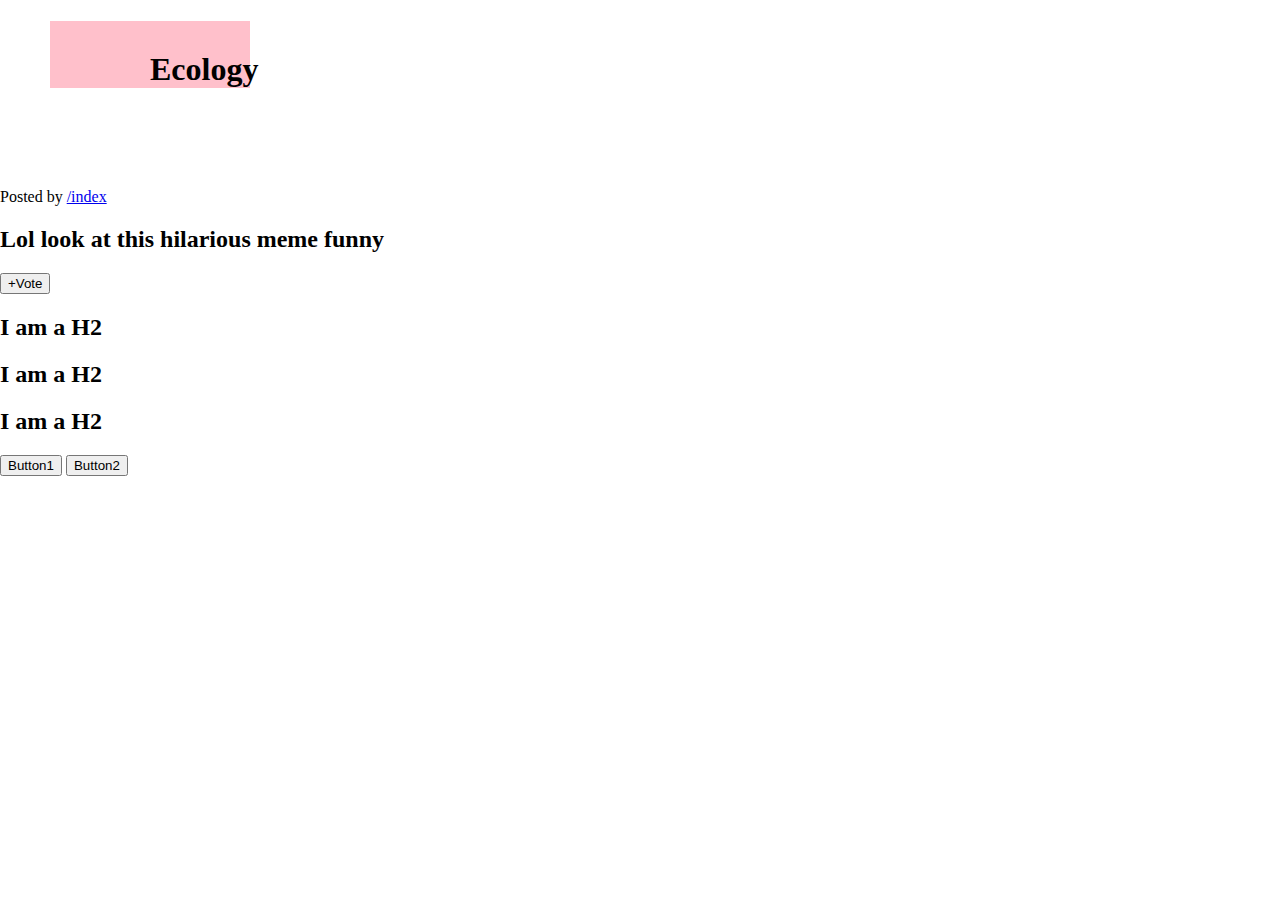
<file: Visual Studio_Study/index.html>
<!DOCTYPE html>
<html lang="en">

<head>
    <meta charset="UTF-8">
    <meta name="viewport" content="width=device-width, initial-scale=1.0">
    <title>Css Intro</title>
    <link rel="stylesheet" href="app.css">
    <!-- <style>
        h2{
            color: blueviolet;
        }
    </style>
</head> -->

<body>

    <h1>Ecology</h1>
    <section>
        <span>Posted by <a href="#213adas">/index</a> </span>
        <h2>Lol look at this hilarious meme <span>funny</span></h2>
        <button>+Vote</button>
    </section>


    <h2>I am a H2</h2>
    <h2>I am a H2</h2>
    <h2>I am a H2</h2>
    <button>Button1</button>
    <button>Button2</button>
</body>

</html>
</file>
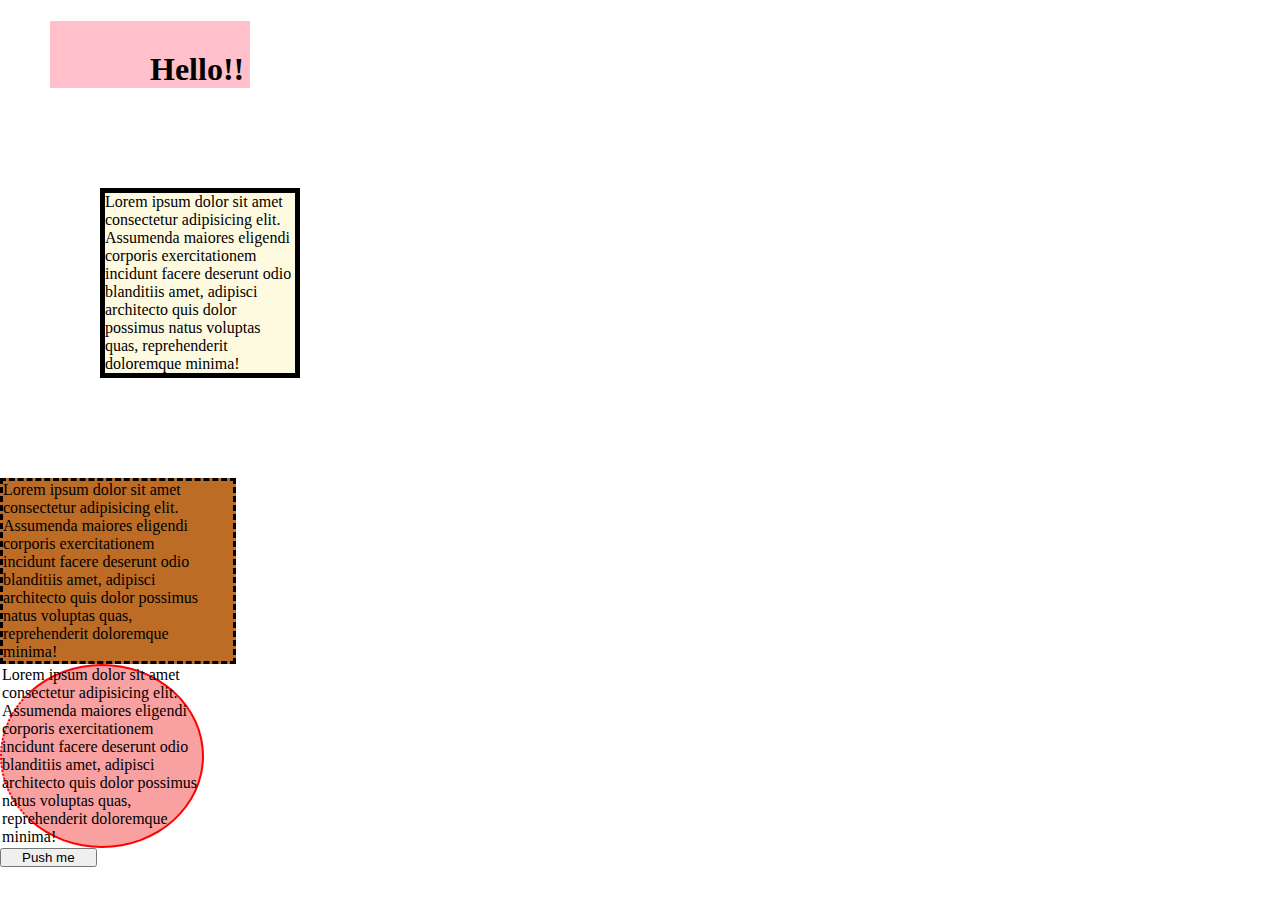
<file: Visual Studio_Study/Box.html>
<!DOCTYPE html>
<html lang="en">

<head>
    <meta charset="UTF-8">
    <meta name="viewport" content="width=device-width, initial-scale=1.0">
    <title>Box Model Demo</title>
    <link rel="stylesheet" href="app.css">
</head>

<body>
    <h1>Hello!!</h1>
    <div id="first">Lorem ipsum dolor sit amet consectetur adipisicing elit. Assumenda maiores eligendi corporis
        exercitationem
        incidunt facere deserunt odio blanditiis amet, adipisci architecto quis dolor possimus natus voluptas quas,
        reprehenderit doloremque minima!
    </div>
    <div id="se">Lorem ipsum dolor sit amet consectetur adipisicing elit. Assumenda maiores eligendi corporis
        exercitationem
        incidunt facere deserunt odio blanditiis amet, adipisci architecto quis dolor possimus natus voluptas quas,
        reprehenderit doloremque minima!
    </div>
    <div id="th">Lorem ipsum dolor sit amet consectetur adipisicing elit. Assumenda maiores eligendi corporis
        exercitationem
        incidunt facere deserunt odio blanditiis amet, adipisci architecto quis dolor possimus natus voluptas quas,
        reprehenderit doloremque minima!
    </div>
    <button class="me">Push me</button>
</body>

</html>
</file>
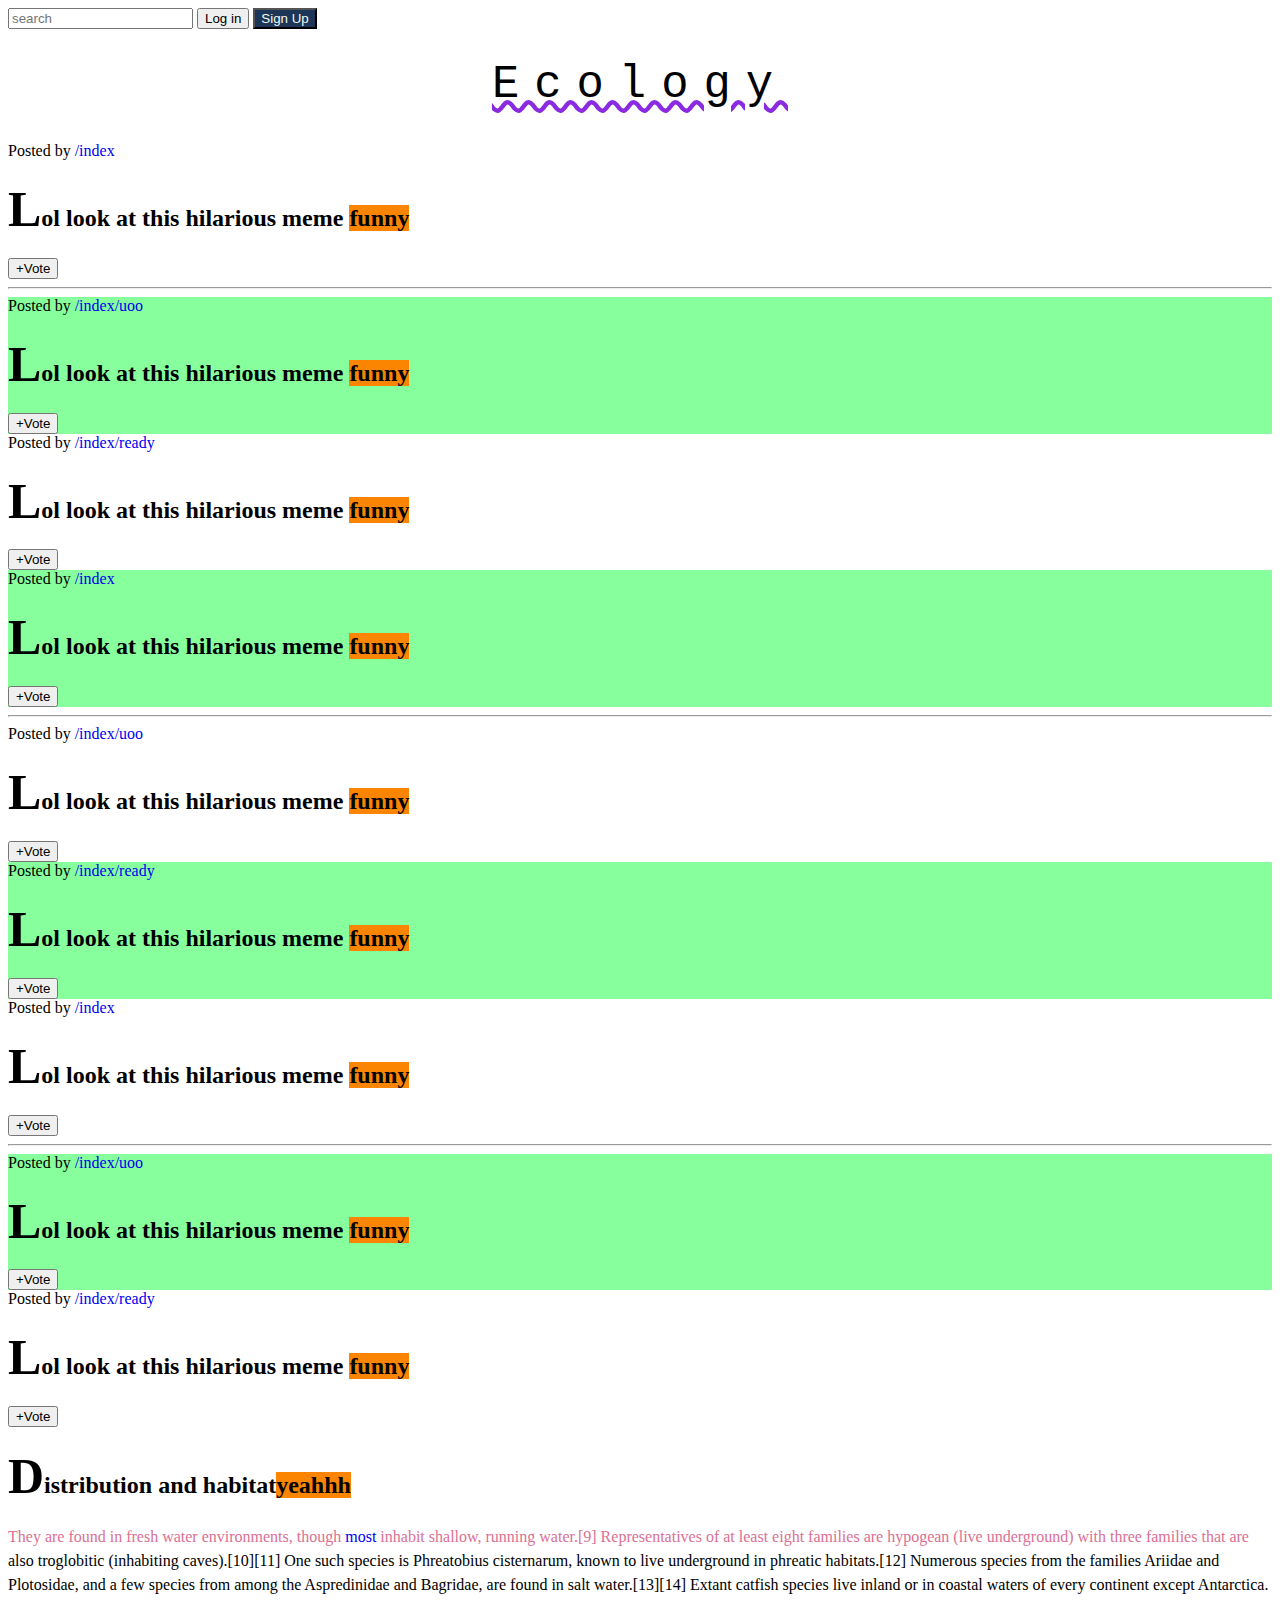
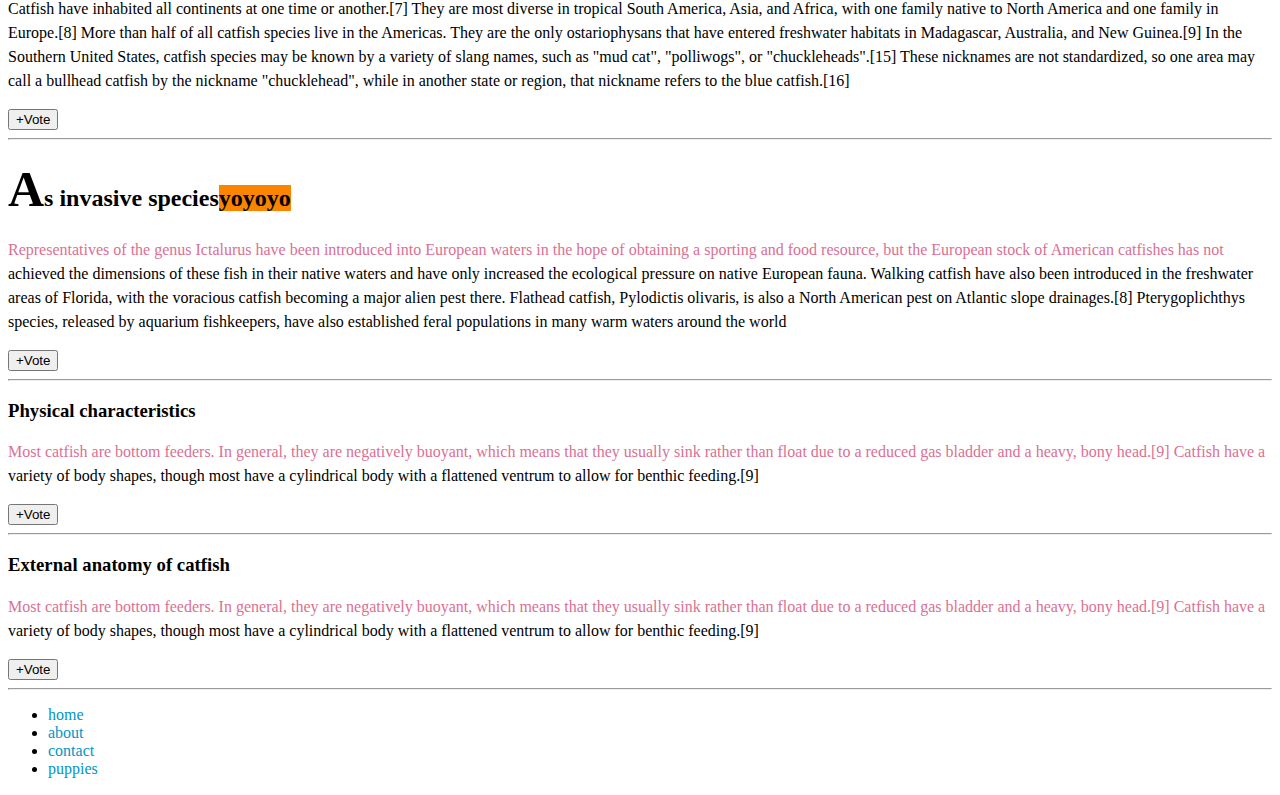
<file: Visual Studio_Study/catfish.html>
<!DOCTYPE html>
<html lang="en">

<head>
    <meta charset="UTF-8">
    <meta name="viewport" content="width=device-width, initial-scale=1.0">
    <title>Catfish</title>
    <link rel="stylesheet" href="catfishstyle.css">
</head>

<body>
    <nav>
        <label for=""></label>
        <input type="text" placeholder="search" id="search">
        <button>Log in</button>
        <button id="signup">Sign Up</button>
    </nav>
    <h1>Ecology</h1>
    <section class="post">
        <span>Posted by <a href="#213adas">/index</a> </span>
        <h2>Lol look at this hilarious meme <span class="tag">funny</span></h2>
        <button>+Vote</button>
    </section>
    <hr>
    <section class="post">
        <span>Posted by <a href="#213adas">/index/uoo</a> </span>
        <h2>Lol look at this hilarious meme <span class="tag">funny</span></h2>
        <button>+Vote</button>
    </section>

    <section class="post">
        <span>Posted by <a href="#213adas">/index/ready</a> </span>
        <h2>Lol look at this hilarious meme <span class="tag">funny</span></h2>
        <button>+Vote</button>
    </section>
    <section class="post">
        <span>Posted by <a href="#213adas">/index</a> </span>
        <h2>Lol look at this hilarious meme <span class="tag">funny</span></h2>
        <button>+Vote</button>
    </section>
    <hr>
    <section class="post">
        <span>Posted by <a href="#213adas">/index/uoo</a> </span>
        <h2>Lol look at this hilarious meme <span class="tag">funny</span></h2>
        <button>+Vote</button>
    </section>

    <section class="post">
        <span>Posted by <a href="#213adas">/index/ready</a> </span>
        <h2>Lol look at this hilarious meme <span class="tag">funny</span></h2>
        <button>+Vote</button>
    </section>
    <section class="post">
        <span>Posted by <a href="#213adas">/index</a> </span>
        <h2>Lol look at this hilarious meme <span class="tag">funny</span></h2>
        <button>+Vote</button>
    </section>
    <hr>
    <section class="post">
        <span>Posted by <a href="#213adas">/index/uoo</a> </span>
        <h2>Lol look at this hilarious meme <span class="tag">funny</span></h2>
        <button>+Vote</button>
    </section>

    <section class="post">
        <span>Posted by <a href="#213adas">/index/ready</a> </span>
        <h2>Lol look at this hilarious meme <span class="tag">funny</span></h2>
        <button>+Vote</button>
    </section>

    <h2>Distribution and habitat<span class="tag">yeahhh</span></h2>
    <p>
        They are found in fresh water environments, though <a href="somewhere">most</a> inhabit shallow, running
        water.[9] Representatives of at least eight families are hypogean (live underground) with three families that
        are also troglobitic (inhabiting caves).[10][11] One such species is Phreatobius cisternarum, known to live
        underground in phreatic habitats.[12] Numerous species from the families Ariidae and Plotosidae, and a few
        species from among the Aspredinidae and Bagridae, are found in salt water.[13][14]
        Extant catfish species live inland or in coastal waters of every continent except Antarctica. Catfish have
        inhabited all continents at one time or another.[7] They are most diverse in tropical South America, Asia, and
        Africa, with one family native to North America and one family in Europe.[8] More than half of all catfish
        species live in the Americas. They are the only ostariophysans that have entered freshwater habitats in
        Madagascar, Australia, and New Guinea.[9]
        In the Southern United States, catfish species may be known by a variety of slang names, such as "mud cat",
        "polliwogs", or "chuckleheads".[15] These nicknames are not standardized, so one area may call a bullhead
        catfish by the nickname "chucklehead", while in another state or region, that nickname refers to the blue
        catfish.[16]
    </p>
    <button>+Vote</button>
    <hr>
    <h2>As invasive species<span class="tag">yoyoyo</span></h2>
    <p>
        Representatives of the genus Ictalurus have been introduced into European waters in
        the hope of obtaining a sporting and food resource, but the European stock of American catfishes has not
        achieved the dimensions of these fish in their native waters and have only increased the ecological pressure on
        native European fauna. Walking catfish have also been introduced in the freshwater areas of Florida, with the
        voracious catfish becoming a major alien pest there. Flathead catfish, Pylodictis olivaris, is also a North
        American pest on Atlantic slope drainages.[8] Pterygoplichthys species, released by aquarium fishkeepers, have
        also established feral populations in many warm waters around the world
    </p>
    <button>+Vote</button>
    <hr>
    <h3>Physical characteristics</h3>
    <p>
        Most catfish are bottom feeders. In general, they are negatively buoyant, which means that they usually sink
        rather than float due to a reduced gas bladder and a heavy, bony head.[9] Catfish have a variety of body shapes,
        though most have a cylindrical body with a flattened ventrum to allow for benthic feeding.[9]
    </p>
    <button>+Vote</button>
    <hr>
    <h3>External anatomy of catfish</h3>
    <p>
        Most catfish are bottom feeders. In general, they are negatively buoyant, which means that they usually sink
        rather than float due to a reduced gas bladder and a heavy, bony head.[9] Catfish have a variety of body shapes,
        though most have a cylindrical body with a flattened ventrum to allow for benthic feeding.[9]
    </p>
    <button>+Vote</button>
    <hr>
    <footer>
        <nav>
            <ul>
                <li><a href="#home">home</a></li>
                <li><a href="#about">about</a></li>
                <li><a href="#contact">contact</a></li>
                <li><a href="#puppies">puppies</a></li>
            </ul>
        </nav>
    </footer>
</body>

</html>
</file>
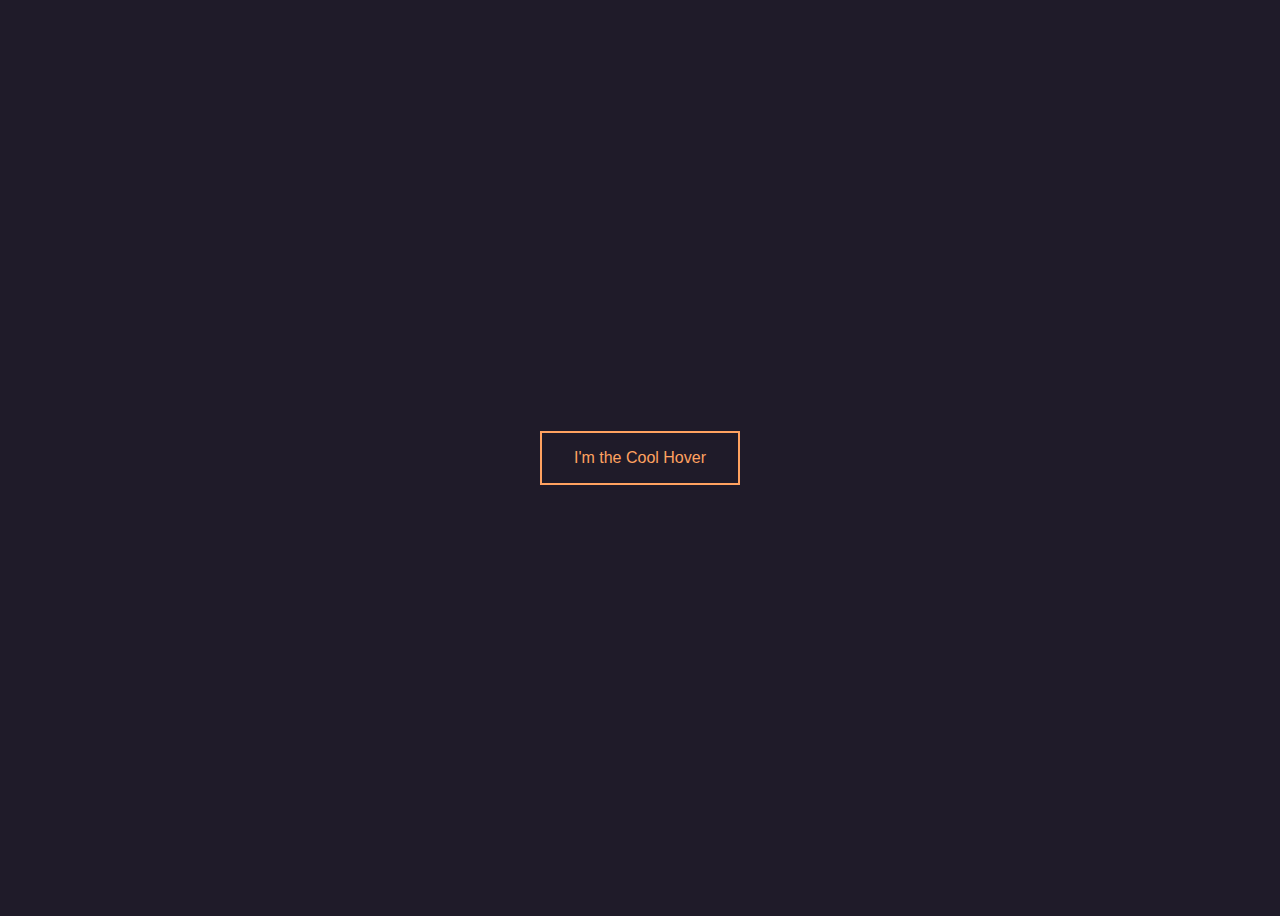
<file: Visual Studio_Study/cool_hover.html>
<!DOCTYPE html>
<html lang="en">

<head>
    <meta charset="UTF-8">
    <meta name="viewport" content="width=device-width, initial-scale=1.0">
    <title>Hover</title>
    <link rel="stylesheet" href="button.css">
</head>

<body>
    <button>I'm the Cool Hover</button>
</body>

</html>
</file>
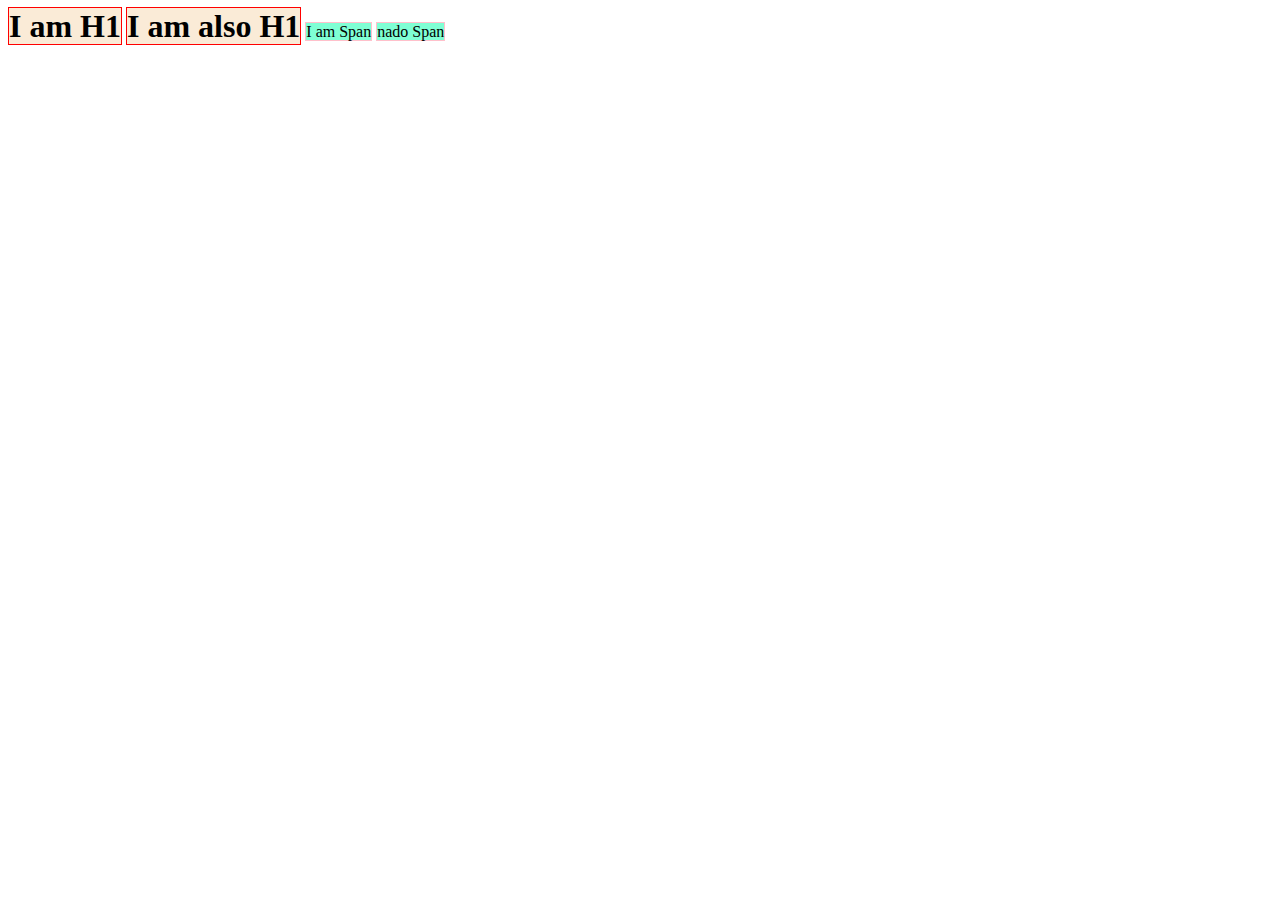
<file: Visual Studio_Study/display.html>
<!DOCTYPE html>
<html lang="en">

<head>
    <meta charset="UTF-8">
    <meta name="viewport" content="width=device-width, initial-scale=1.0">
    <title>Display Property</title>
    <link rel="stylesheet" href="app1.css">
</head>

<body>
    <h1>I am H1</h1>
    <h1>I am also H1</h1>

    <span>I am Span</span>
    <span>nado Span</span>
</body>

</html>
</file>
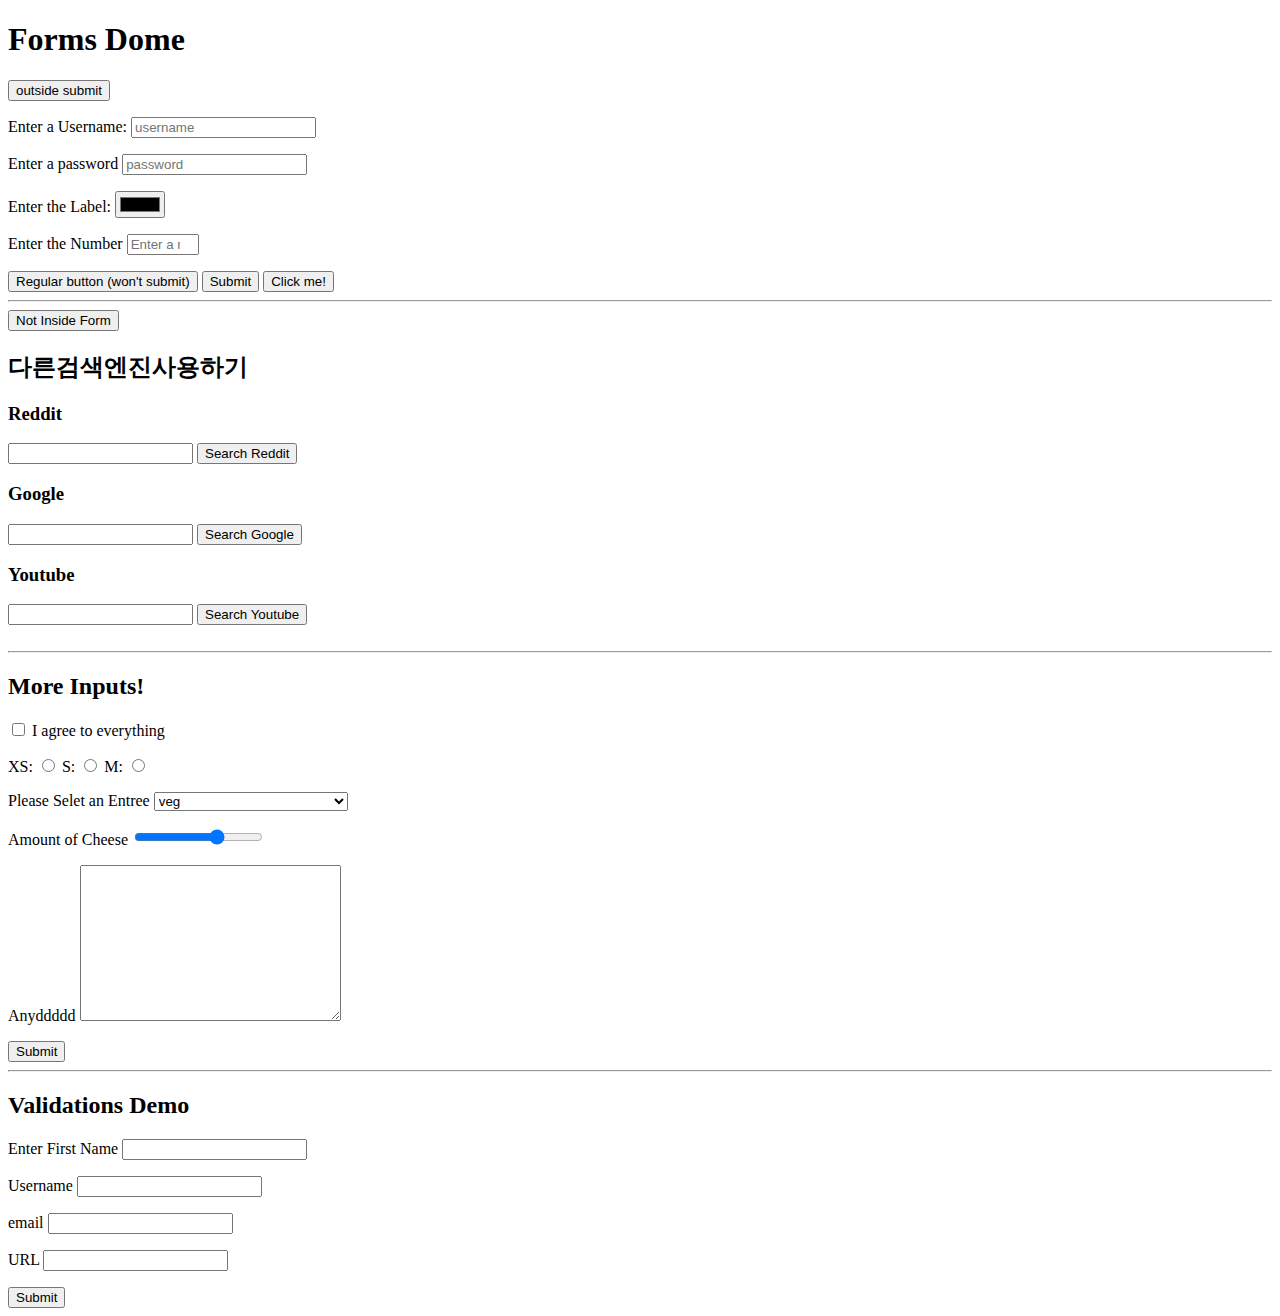
<file: Visual Studio_Study/form.html>
<!DOCTYPE html>
<html lang="en">
  <head>
    <meta charset="UTF-8" />
    <meta name="viewport" content="width=device-width, initial-scale=1.0" />
  </head>
  <title>Form Demo</title>
  <body>
    <h1>Forms Dome</h1>
    <button type="submit">outside submit</button>
    <form action="/tacos">
      <p>
        <label for="usrname">Enter a Username:</label>
        <input id="username" placeholder="username" name="username" />
      </p>
      <p>
        <label for="password">
          Enter a password
          <!-- ddd -->
          <input id="password" placeholder="password" />
        </label>
      </p>
      <p>
        <label type="color">Enter the Label:</label>
        <input type="color" placeholder="color" name="color" />
      </p>
      <p>
        <!-- Alternative way to label an input (less common) -->
        <label for="number"> Enter the Number </label>
        <input
          type="number"
          placeholder="Enter a number"
          name="num"
          min="1"
          max="1000"
        />
      </p>
      <!-- this button doesn't submit the form b/c of the "type attribute" -->
      <button type="button">Regular button (won't submit)</button>
      <!-- This button submits the form! -->
      <button>Submit</button>
      <!-- does this one: -->
      <input type="submit" value="Click me!" />
    </form>
    <hr />
    <!-- Outside of a form, no default behavior -->
    <button>Not Inside Form</button>
    <h2>다른검색엔진사용하기</h2>
    <h3>Reddit</h3>
    <form action="https://www.reddit.com/search">
      <input type="text" name="q" />
      <button>Search Reddit</button>
    </form>
    <h3>Google</h3>
    <form action="https://www.google.com/search">
      <input type="text" name="q" />
      <button>Search Google</button>
    </form>
    <h3>Youtube</h3>
    <form action="https://www.youtube.com/results">
      <input type="text" name="search_query" />
      <button>Search Youtube</button>
    </form>
    <br />

    <hr />
    <h2>More Inputs!</h2>
    <form action="/birds">
      <input type="checkbox" name="agree_tos" id="agree" />
      <label for="agree">I agree to everything</label>
      <p>
        <label for="xs">XS:</label>
        <input type="radio" name="size" id="xs" value="xs" />
        <label for="s">S:</label>
        <input type="radio" name="size" id="s" value="s" />
        <label for="m">M:</label>
        <input type="radio" name="size" id="m" value="m" />
      </p>
      <p>
        <label for="meal">Please Selet an Entree</label>
        <select name="meal" id="meal">
          <option value="">--Please choose an opthion--</option>
          <option value="fish">fish</option>
          <option value="veg" selected>veg</option>
          <option value="steak">steak</option>
        </select>
      </p>
      <p>
        <label for="cheese">Amount of Cheese</label>
        <input
          type="range"
          id="cheese"
          min="1"
          max="10"
          value="7"
          name="cheese_level"
        />
      </p>

      <p>
        <label for="range" id="cheese" min="" max="" va></label>
      </p>
      <p>
        <label for="">Anyddddd</label>
        <textarea
          name="results"
          aria-rowspan="10"
          aria-colspan="40"
          id=""
          cols="30"
          rows="10"
        ></textarea>
      </p>
      <button>Submit</button>
    </form>
    <hr />
    <h2>Validations Demo</h2>
    <form action="/test">
      <label for="first">Enter First Name</label>
      <input type="text" name="first" id="first" required />
      <p>
        <label for="username">Username</label>
        <input
          type="text"
          name="username"
          id="username"
          minlength="5"
          maxlength="20"
        />
      </p>
      <p>
        <label for="email">email</label>
        <input type="email" required />
      </p>
      <p>
        <label for="url">URL</label>
        <input type="url" />
      </p>
      <button>Submit</button>
    </form>
  </body>
</html>
</file>
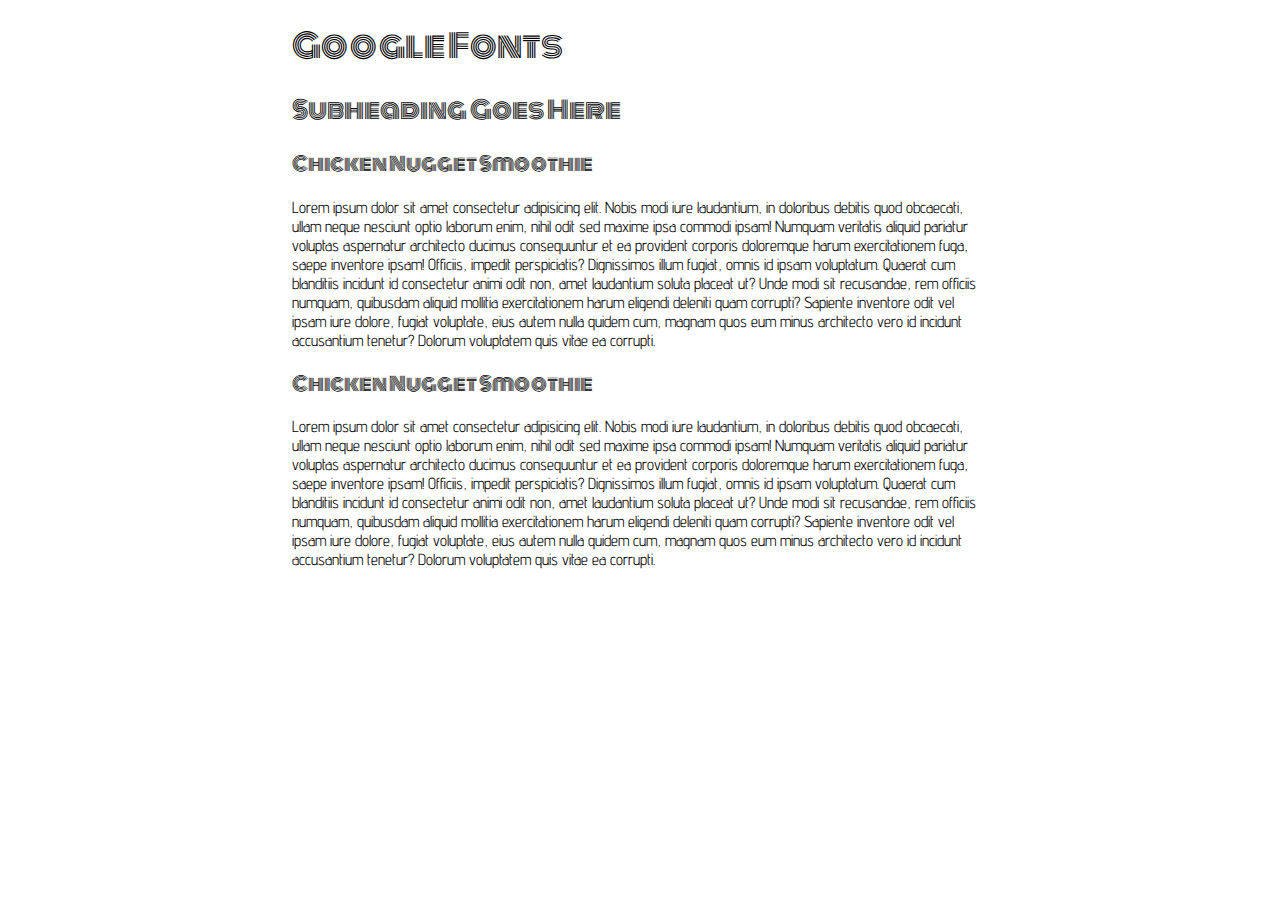
<file: Visual Studio_Study/GoogleFonts.html>
<!DOCTYPE html>
<html lang="en">

<head>
    <meta charset="UTF-8">
    <meta name="viewport" content="width=device-width, initial-scale=1.0">
    <title>Document</title>
    <link rel="preconnect" href="https://fonts.googleapis.com">
    <link rel="preconnect" href="https://fonts.gstatic.com" crossorigin>
    <link rel="preconnect" href="https://fonts.googleapis.com">
    <link rel="preconnect" href="https://fonts.gstatic.com" crossorigin>
    <link
        href="https://fonts.googleapis.com/css2?family=Advent+Pro:ital,wdth,wght@0,100..200,100..900;1,100..200,100..900&family=Monoton&family=Montserrat:ital,wght@0,100..900;1,100..900&family=Poppins:ital,wght@0,100;0,200;0,300;0,400;0,500;0,600;0,700;0,800;0,900;1,100;1,200;1,300;1,400;1,500;1,600;1,700;1,800;1,900&display=swap"
        rel="stylesheet">
    <link rel="stylesheet" href="google.css">

</head>

<body>
    <main>
        <h1>Google Fonts</h1>
        <h2>Subheading Goes Here</h2>

        <h3>Chicken Nugget Smoothie</h3>
        <p>Lorem ipsum dolor sit amet consectetur adipisicing elit. Nobis modi iure laudantium, in doloribus debitis
            quod
            obcaecati, ullam neque nesciunt optio laborum enim, nihil odit sed maxime ipsa commodi ipsam!
            Numquam veritatis aliquid pariatur voluptas aspernatur architecto ducimus consequuntur et ea provident
            corporis
            doloremque harum exercitationem fuga, saepe inventore ipsam! Officiis, impedit perspiciatis? Dignissimos
            illum
            fugiat, omnis id ipsam voluptatum.
            Quaerat cum blanditiis incidunt id consectetur animi odit non, amet laudantium soluta placeat ut? Unde modi
            sit
            recusandae, rem officiis numquam, quibusdam aliquid mollitia exercitationem harum eligendi deleniti quam
            corrupti?
            Sapiente inventore odit vel ipsam iure dolore, fugiat voluptate, eius autem nulla quidem cum, magnam quos
            eum
            minus architecto vero id incidunt accusantium tenetur? Dolorum voluptatem quis vitae ea corrupti.
        </p>
        <h3>Chicken Nugget Smoothie</h3>
        <p>Lorem ipsum dolor sit amet consectetur adipisicing elit. Nobis modi iure laudantium, in doloribus debitis
            quod
            obcaecati, ullam neque nesciunt optio laborum enim, nihil odit sed maxime ipsa commodi ipsam!
            Numquam veritatis aliquid pariatur voluptas aspernatur architecto ducimus consequuntur et ea provident
            corporis
            doloremque harum exercitationem fuga, saepe inventore ipsam! Officiis, impedit perspiciatis? Dignissimos
            illum
            fugiat, omnis id ipsam voluptatum.
            Quaerat cum blanditiis incidunt id consectetur animi odit non, amet laudantium soluta placeat ut? Unde modi
            sit
            recusandae, rem officiis numquam, quibusdam aliquid mollitia exercitationem harum eligendi deleniti quam
            corrupti?
            Sapiente inventore odit vel ipsam iure dolore, fugiat voluptate, eius autem nulla quidem cum, magnam quos
            eum
            minus architecto vero id incidunt accusantium tenetur? Dolorum voluptatem quis vitae ea corrupti.
        </p>
    </main>
</body>

</html>
</file>
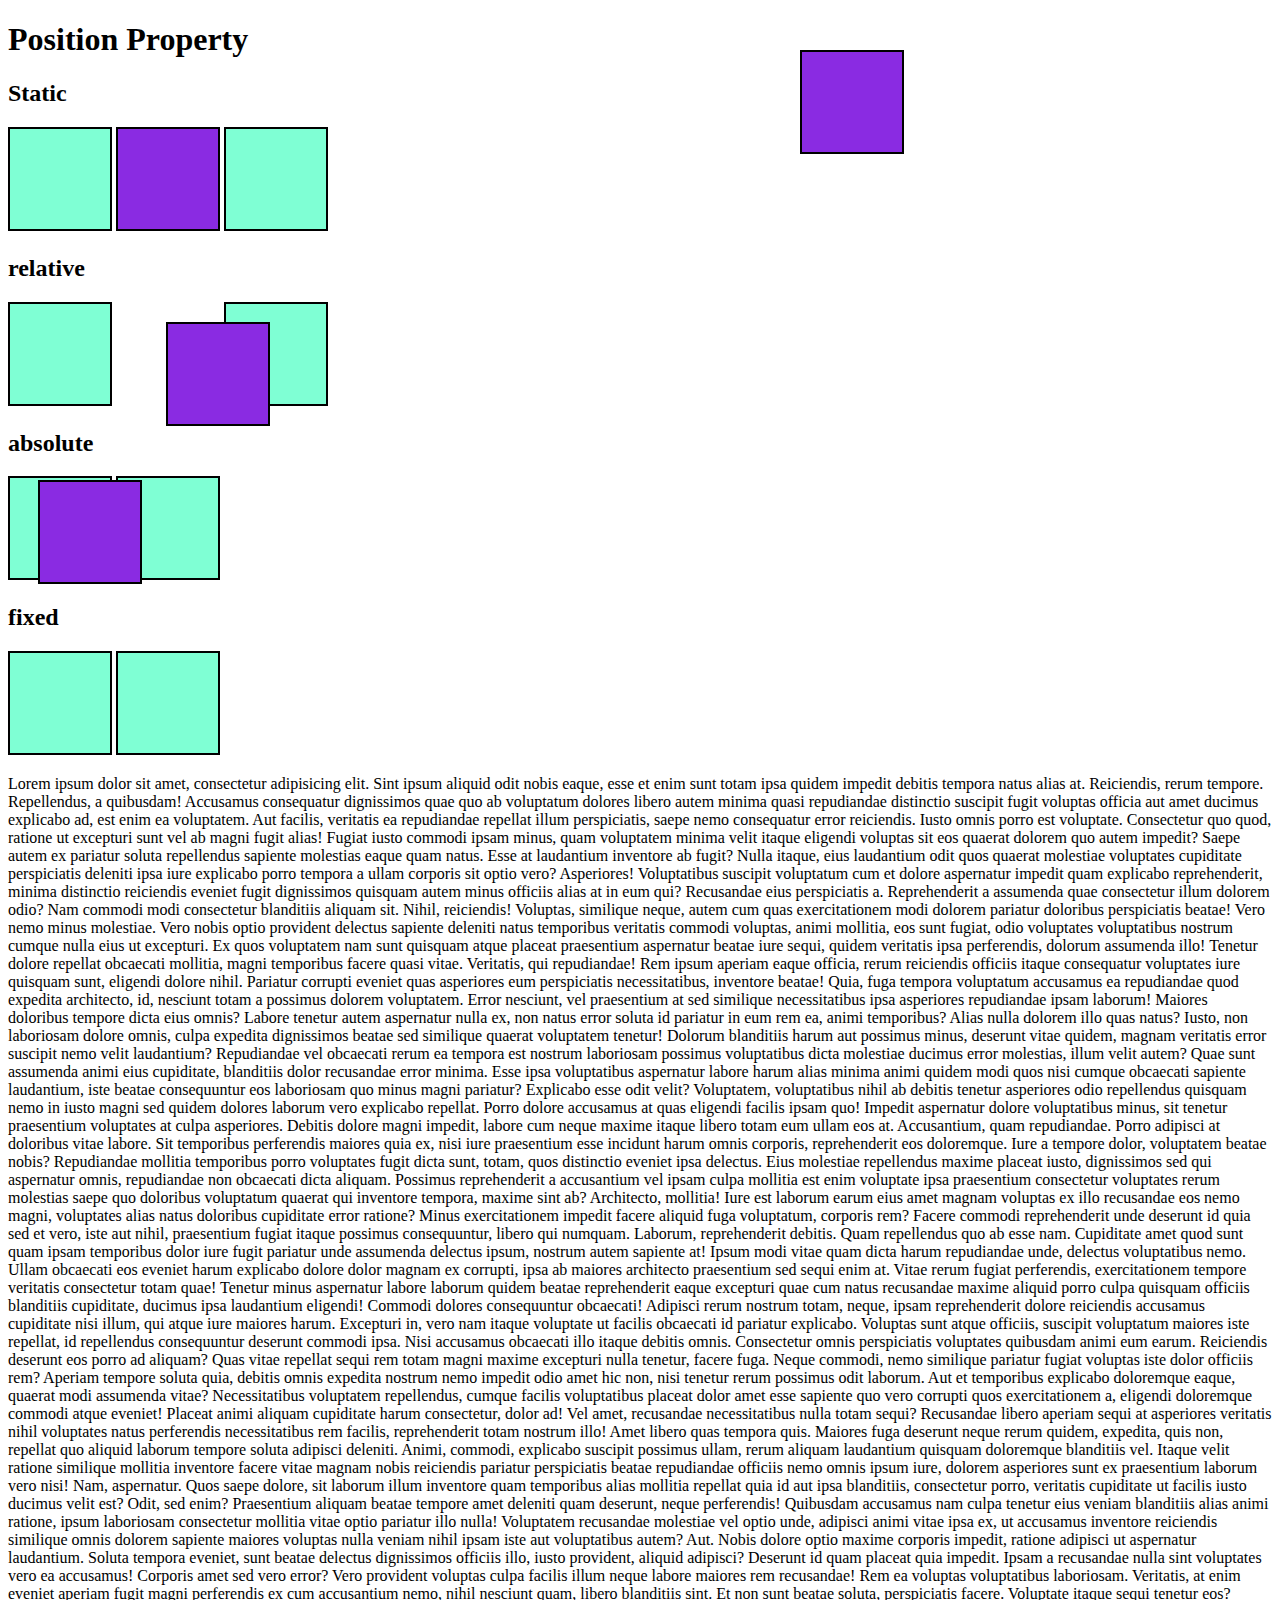
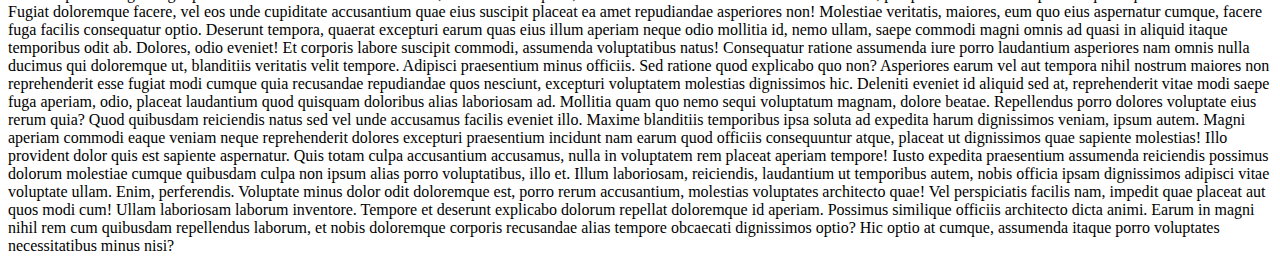
<file: Visual Studio_Study/Position.html>
<!DOCTYPE html>
<html lang="en">

<head>
    <meta charset="UTF-8">
    <meta name="viewport" content="width=device-width, initial-scale=1.0">
    <title>Position Property</title>
    <link rel="stylesheet" href="po.css">
</head>

<body>
    <h1>Position Property</h1>
    <section id="static">
        <h2>Static</h2>
        <div></div>
        <div id="middle"></div>
        <div></div>
    </section>
    <section id="relative">
        <h2>relative</h2>
        <div></div>
        <div id="middle"></div>
        <div></div>
    </section>
    <section id="absolute">
        <h2>absolute</h2>
        <div></div>
        <div id="middle"></div>
        <div></div>
    </section>
    <section id="fixed">
        <h2>fixed</h2>
        <div></div>
        <div id="middle"></div>
        <div></div>
    </section>
    <p>Lorem ipsum dolor sit amet, consectetur adipisicing elit. Sint ipsum aliquid odit nobis eaque, esse et enim sunt
        totam ipsa quidem impedit debitis tempora natus alias at. Reiciendis, rerum tempore.
        Repellendus, a quibusdam! Accusamus consequatur dignissimos quae quo ab voluptatum dolores libero autem minima
        quasi repudiandae distinctio suscipit fugit voluptas officia aut amet ducimus explicabo ad, est enim ea
        voluptatem.
        Aut facilis, veritatis ea repudiandae repellat illum perspiciatis, saepe nemo consequatur error reiciendis.
        Iusto omnis porro est voluptate. Consectetur quo quod, ratione ut excepturi sunt vel ab magni fugit alias!
        Fugiat iusto commodi ipsam minus, quam voluptatem minima velit itaque eligendi voluptas sit eos quaerat dolorem
        quo autem impedit? Saepe autem ex pariatur soluta repellendus sapiente molestias eaque quam natus.
        Esse at laudantium inventore ab fugit? Nulla itaque, eius laudantium odit quos quaerat molestiae voluptates
        cupiditate perspiciatis deleniti ipsa iure explicabo porro tempora a ullam corporis sit optio vero? Asperiores!
        Voluptatibus suscipit voluptatum cum et dolore aspernatur impedit quam explicabo reprehenderit, minima
        distinctio reiciendis eveniet fugit dignissimos quisquam autem minus officiis alias at in eum qui? Recusandae
        eius perspiciatis a.
        Reprehenderit a assumenda quae consectetur illum dolorem odio? Nam commodi modi consectetur blanditiis aliquam
        sit. Nihil, reiciendis! Voluptas, similique neque, autem cum quas exercitationem modi dolorem pariatur doloribus
        perspiciatis beatae!
        Vero nemo minus molestiae. Vero nobis optio provident delectus sapiente deleniti natus temporibus veritatis
        commodi voluptas, animi mollitia, eos sunt fugiat, odio voluptates voluptatibus nostrum cumque nulla eius ut
        excepturi.
        Ex quos voluptatem nam sunt quisquam atque placeat praesentium aspernatur beatae iure sequi, quidem veritatis
        ipsa perferendis, dolorum assumenda illo! Tenetur dolore repellat obcaecati mollitia, magni temporibus facere
        quasi vitae.
        Veritatis, qui repudiandae! Rem ipsum aperiam eaque officia, rerum reiciendis officiis itaque consequatur
        voluptates iure quisquam sunt, eligendi dolore nihil. Pariatur corrupti eveniet quas asperiores eum perspiciatis
        necessitatibus, inventore beatae!
        Quia, fuga tempora voluptatum accusamus ea repudiandae quod expedita architecto, id, nesciunt totam a possimus
        dolorem voluptatem. Error nesciunt, vel praesentium at sed similique necessitatibus ipsa asperiores repudiandae
        ipsam laborum!
        Maiores doloribus tempore dicta eius omnis? Labore tenetur autem aspernatur nulla ex, non natus error soluta id
        pariatur in eum rem ea, animi temporibus? Alias nulla dolorem illo quas natus?
        Iusto, non laboriosam dolore omnis, culpa expedita dignissimos beatae sed similique quaerat voluptatem tenetur!
        Dolorum blanditiis harum aut possimus minus, deserunt vitae quidem, magnam veritatis error suscipit nemo velit
        laudantium?
        Repudiandae vel obcaecati rerum ea tempora est nostrum laboriosam possimus voluptatibus dicta molestiae ducimus
        error molestias, illum velit autem? Quae sunt assumenda animi eius cupiditate, blanditiis dolor recusandae error
        minima.
        Esse ipsa voluptatibus aspernatur labore harum alias minima animi quidem modi quos nisi cumque obcaecati
        sapiente laudantium, iste beatae consequuntur eos laboriosam quo minus magni pariatur? Explicabo esse odit
        velit?
        Voluptatem, voluptatibus nihil ab debitis tenetur asperiores odio repellendus quisquam nemo in iusto magni sed
        quidem dolores laborum vero explicabo repellat. Porro dolore accusamus at quas eligendi facilis ipsam quo!
        Impedit aspernatur dolore voluptatibus minus, sit tenetur praesentium voluptates at culpa asperiores. Debitis
        dolore magni impedit, labore cum neque maxime itaque libero totam eum ullam eos at. Accusantium, quam
        repudiandae.
        Porro adipisci at doloribus vitae labore. Sit temporibus perferendis maiores quia ex, nisi iure praesentium esse
        incidunt harum omnis corporis, reprehenderit eos doloremque. Iure a tempore dolor, voluptatem beatae nobis?
        Repudiandae mollitia temporibus porro voluptates fugit dicta sunt, totam, quos distinctio eveniet ipsa delectus.
        Eius molestiae repellendus maxime placeat iusto, dignissimos sed qui aspernatur omnis, repudiandae non obcaecati
        dicta aliquam.
        Possimus reprehenderit a accusantium vel ipsam culpa mollitia est enim voluptate ipsa praesentium consectetur
        voluptates rerum molestias saepe quo doloribus voluptatum quaerat qui inventore tempora, maxime sint ab?
        Architecto, mollitia!
        Iure est laborum earum eius amet magnam voluptas ex illo recusandae eos nemo magni, voluptates alias natus
        doloribus cupiditate error ratione? Minus exercitationem impedit facere aliquid fuga voluptatum, corporis rem?
        Facere commodi reprehenderit unde deserunt id quia sed et vero, iste aut nihil, praesentium fugiat itaque
        possimus consequuntur, libero qui numquam. Laborum, reprehenderit debitis. Quam repellendus quo ab esse nam.
        Cupiditate amet quod sunt quam ipsam temporibus dolor iure fugit pariatur unde assumenda delectus ipsum, nostrum
        autem sapiente at! Ipsum modi vitae quam dicta harum repudiandae unde, delectus voluptatibus nemo.
        Ullam obcaecati eos eveniet harum explicabo dolore dolor magnam ex corrupti, ipsa ab maiores architecto
        praesentium sed sequi enim at. Vitae rerum fugiat perferendis, exercitationem tempore veritatis consectetur
        totam quae!
        Tenetur minus aspernatur labore laborum quidem beatae reprehenderit eaque excepturi quae cum natus recusandae
        maxime aliquid porro culpa quisquam officiis blanditiis cupiditate, ducimus ipsa laudantium eligendi! Commodi
        dolores consequuntur obcaecati!
        Adipisci rerum nostrum totam, neque, ipsam reprehenderit dolore reiciendis accusamus cupiditate nisi illum, qui
        atque iure maiores harum. Excepturi in, vero nam itaque voluptate ut facilis obcaecati id pariatur explicabo.
        Voluptas sunt atque officiis, suscipit voluptatum maiores iste repellat, id repellendus consequuntur deserunt
        commodi ipsa. Nisi accusamus obcaecati illo itaque debitis omnis. Consectetur omnis perspiciatis voluptates
        quibusdam animi eum earum.
        Reiciendis deserunt eos porro ad aliquam? Quas vitae repellat sequi rem totam magni maxime excepturi nulla
        tenetur, facere fuga. Neque commodi, nemo similique pariatur fugiat voluptas iste dolor officiis rem?
        Aperiam tempore soluta quia, debitis omnis expedita nostrum nemo impedit odio amet hic non, nisi tenetur rerum
        possimus odit laborum. Aut et temporibus explicabo doloremque eaque, quaerat modi assumenda vitae?
        Necessitatibus voluptatem repellendus, cumque facilis voluptatibus placeat dolor amet esse sapiente quo vero
        corrupti quos exercitationem a, eligendi doloremque commodi atque eveniet! Placeat animi aliquam cupiditate
        harum consectetur, dolor ad!
        Vel amet, recusandae necessitatibus nulla totam sequi? Recusandae libero aperiam sequi at asperiores veritatis
        nihil voluptates natus perferendis necessitatibus rem facilis, reprehenderit totam nostrum illo! Amet libero
        quas tempora quis.
        Maiores fuga deserunt neque rerum quidem, expedita, quis non, repellat quo aliquid laborum tempore soluta
        adipisci deleniti. Animi, commodi, explicabo suscipit possimus ullam, rerum aliquam laudantium quisquam
        doloremque blanditiis vel.
        Itaque velit ratione similique mollitia inventore facere vitae magnam nobis reiciendis pariatur perspiciatis
        beatae repudiandae officiis nemo omnis ipsum iure, dolorem asperiores sunt ex praesentium laborum vero nisi!
        Nam, aspernatur.
        Quos saepe dolore, sit laborum illum inventore quam temporibus alias mollitia repellat quia id aut ipsa
        blanditiis, consectetur porro, veritatis cupiditate ut facilis iusto ducimus velit est? Odit, sed enim?
        Praesentium aliquam beatae tempore amet deleniti quam deserunt, neque perferendis! Quibusdam accusamus nam culpa
        tenetur eius veniam blanditiis alias animi ratione, ipsum laboriosam consectetur mollitia vitae optio pariatur
        illo nulla!
        Voluptatem recusandae molestiae vel optio unde, adipisci animi vitae ipsa ex, ut accusamus inventore reiciendis
        similique omnis dolorem sapiente maiores voluptas nulla veniam nihil ipsam iste aut voluptatibus autem? Aut.
        Nobis dolore optio maxime corporis impedit, ratione adipisci ut aspernatur laudantium. Soluta tempora eveniet,
        sunt beatae delectus dignissimos officiis illo, iusto provident, aliquid adipisci? Deserunt id quam placeat quia
        impedit.
        Ipsam a recusandae nulla sint voluptates vero ea accusamus! Corporis amet sed vero error? Vero provident
        voluptas culpa facilis illum neque labore maiores rem recusandae! Rem ea voluptas voluptatibus laboriosam.
        Veritatis, at enim eveniet aperiam fugit magni perferendis ex cum accusantium nemo, nihil nesciunt quam, libero
        blanditiis sint. Et non sunt beatae soluta, perspiciatis facere. Voluptate itaque sequi tenetur eos?
        Fugiat doloremque facere, vel eos unde cupiditate accusantium quae eius suscipit placeat ea amet repudiandae
        asperiores non! Molestiae veritatis, maiores, eum quo eius aspernatur cumque, facere fuga facilis consequatur
        optio.
        Deserunt tempora, quaerat excepturi earum quas eius illum aperiam neque odio mollitia id, nemo ullam, saepe
        commodi magni omnis ad quasi in aliquid itaque temporibus odit ab. Dolores, odio eveniet!
        Et corporis labore suscipit commodi, assumenda voluptatibus natus! Consequatur ratione assumenda iure porro
        laudantium asperiores nam omnis nulla ducimus qui doloremque ut, blanditiis veritatis velit tempore. Adipisci
        praesentium minus officiis.
        Sed ratione quod explicabo quo non? Asperiores earum vel aut tempora nihil nostrum maiores non reprehenderit
        esse fugiat modi cumque quia recusandae repudiandae quos nesciunt, excepturi voluptatem molestias dignissimos
        hic.
        Deleniti eveniet id aliquid sed at, reprehenderit vitae modi saepe fuga aperiam, odio, placeat laudantium quod
        quisquam doloribus alias laboriosam ad. Mollitia quam quo nemo sequi voluptatum magnam, dolore beatae.
        Repellendus porro dolores voluptate eius rerum quia? Quod quibusdam reiciendis natus sed vel unde accusamus
        facilis eveniet illo. Maxime blanditiis temporibus ipsa soluta ad expedita harum dignissimos veniam, ipsum
        autem.
        Magni aperiam commodi eaque veniam neque reprehenderit dolores excepturi praesentium incidunt nam earum quod
        officiis consequuntur atque, placeat ut dignissimos quae sapiente molestias! Illo provident dolor quis est
        sapiente aspernatur.
        Quis totam culpa accusantium accusamus, nulla in voluptatem rem placeat aperiam tempore! Iusto expedita
        praesentium assumenda reiciendis possimus dolorum molestiae cumque quibusdam culpa non ipsum alias porro
        voluptatibus, illo et.
        Illum laboriosam, reiciendis, laudantium ut temporibus autem, nobis officia ipsam dignissimos adipisci vitae
        voluptate ullam. Enim, perferendis. Voluptate minus dolor odit doloremque est, porro rerum accusantium,
        molestias voluptates architecto quae!
        Vel perspiciatis facilis nam, impedit quae placeat aut quos modi cum! Ullam laboriosam laborum inventore.
        Tempore et deserunt explicabo dolorum repellat doloremque id aperiam. Possimus similique officiis architecto
        dicta animi.
        Earum in magni nihil rem cum quibusdam repellendus laborum, et nobis doloremque corporis recusandae alias
        tempore obcaecati dignissimos optio? Hic optio at cumque, assumenda itaque porro voluptates necessitatibus minus
        nisi?</p>
</body>

</html>
</file>
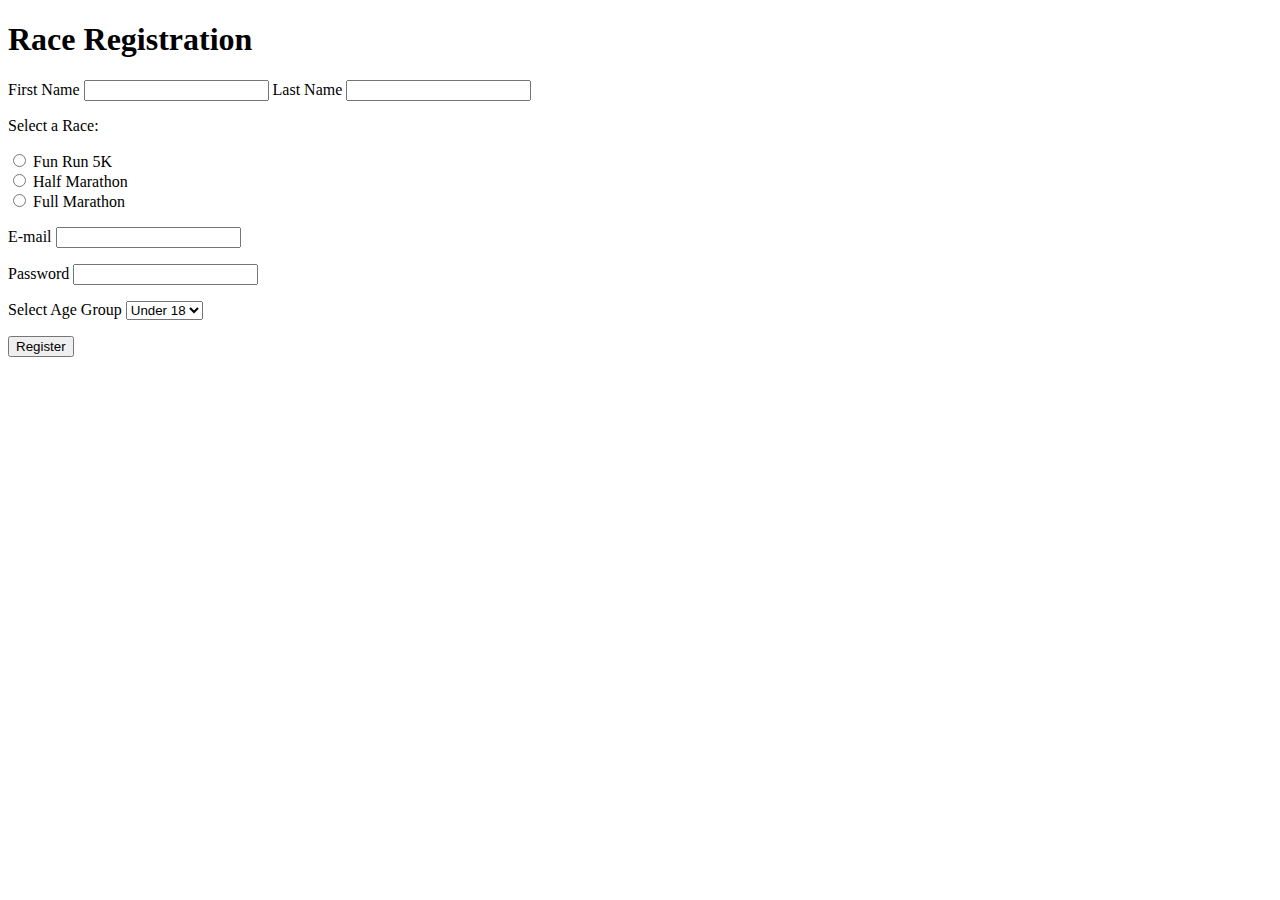
<file: Visual Studio_Study/race_registration.html>
<!DOCTYPE html>
<html lang="en">
  <head>
    <meta charset="UTF-8" />
    <meta name="viewport" content="width=device-width, initial-scale=1.0" />
    <title>Race Registration</title>
  </head>
  <body>
    <h1>Race Registration</h1>
    <form action="action">
      <div>
        <label for="firstname">First Name</label>
        <input type="text" id="firstname" name="firstname" required />
        <label for="lastname">Last Name</label>
        <input type="text" id="lastname" name="lastname" required />
      </div>

      <p>Select a Race:</p>
      <div>
        <input type="radio" name="race" id="funrun" value="funrun" />
        <label for="funrun">Fun Run 5K</label>
      </div>
      <div>
        <input type="radio" name="race" id="half" value="half" />
        <label for="half">Half Marathon</label>
      </div>
      <div>
        <input type="radio" name="race" id="full" value="full" />
        <label for="full">Full Marathon</label>
      </div>

      <p>
        <label for="email">E-mail</label>
        <input type="email" name="" id="" required>
      </p>
      <p>
        <label for="password">Password</label>
        <input type="password" name="" id="" required>
      </p>
      <p>
        <label for="age">Select Age Group</label>
        <select name="age" id="age">
          <option value="">Under 18</option>
          <option value="18">18-30</option>
          <option value="30">30-50</option>
          <option value="50+">50+</option>
        </select>
      </p>
      <button>Register</button>
    </form>
  </body>
</html>
</file>
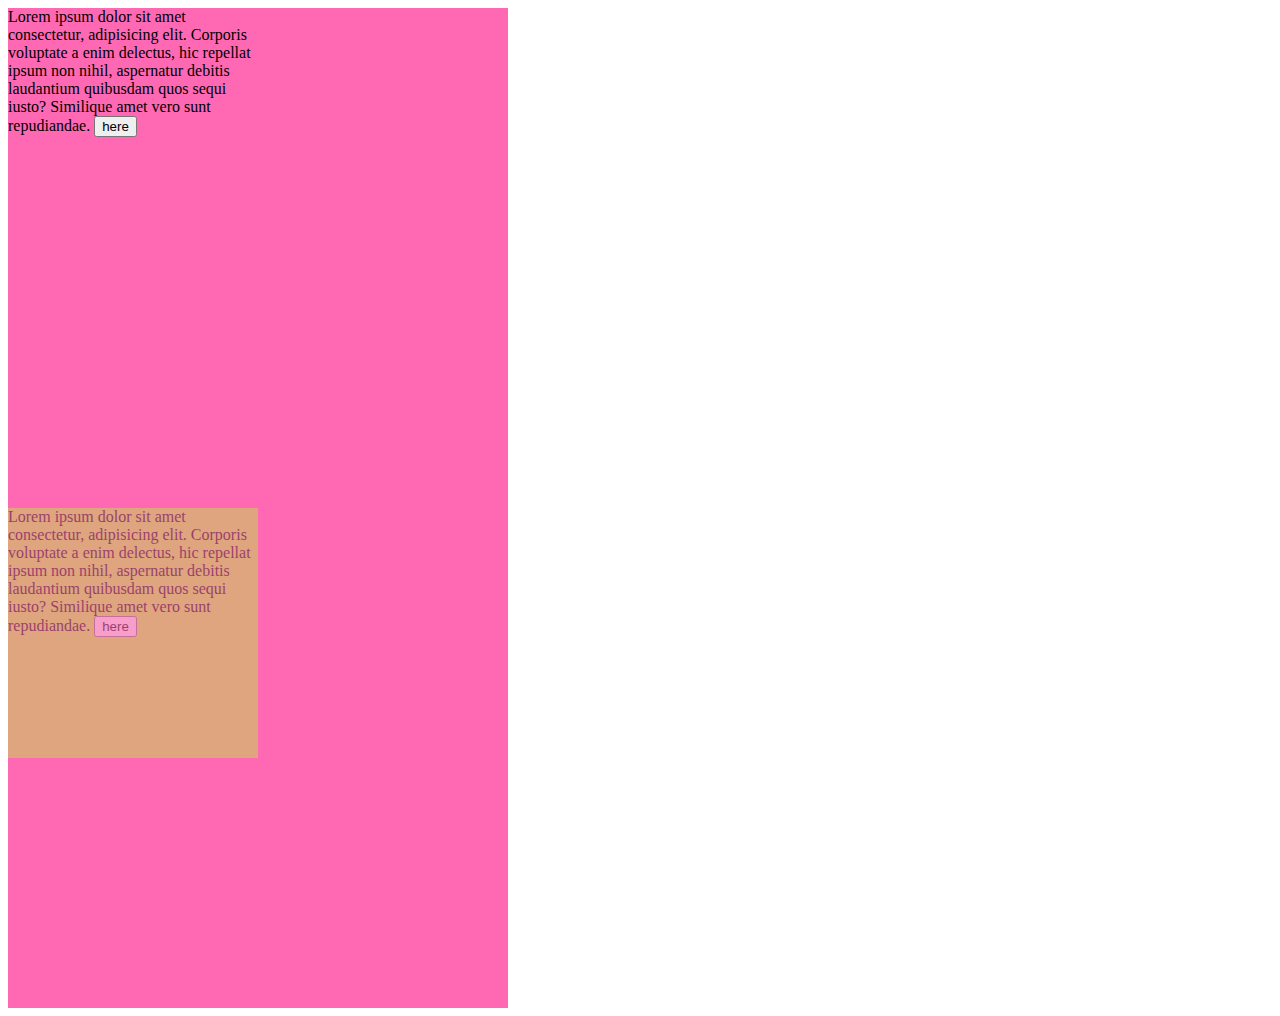
<file: Visual Studio_Study/rgb.html>
<!DOCTYPE html>
<html lang="en">

<head>
    <meta charset="UTF-8">
    <meta name="viewport" content="width=device-width, initial-scale=1.0">
    <title>Opacity & Alpha</title>
    <link rel="stylesheet" href="rgb.css">
</head>

<body>
    <section>
        <div id="rgba">
            Lorem ipsum dolor sit amet consectetur, adipisicing elit. Corporis voluptate a enim delectus, hic repellat
            ipsum non nihil, aspernatur debitis laudantium quibusdam quos sequi iusto? Similique amet vero sunt
            repudiandae.
            <button>here</button>

        </div>
    </section>
    <section>
        <div id="opacity">
            Lorem ipsum dolor sit amet consectetur, adipisicing elit. Corporis voluptate a enim delectus, hic repellat
            ipsum non nihil, aspernatur debitis laudantium quibusdam quos sequi iusto? Similique amet vero sunt
            repudiandae.
            <button>here</button>
        </div>

    </section>
</body>

</html>
</file>
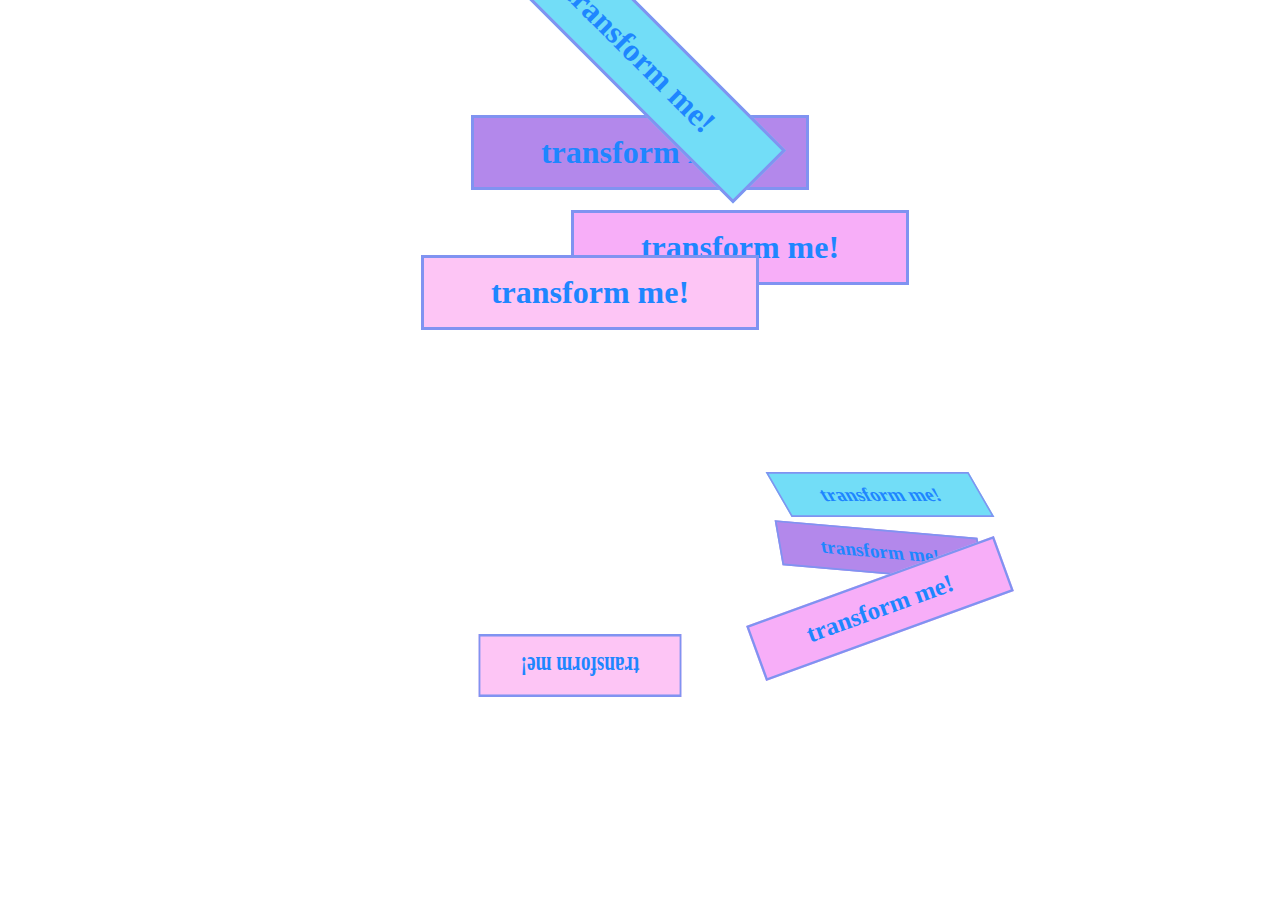
<file: Visual Studio_Study/transform.html>
<!DOCTYPE html>
<html lang="en">

<head>
    <meta charset="UTF-8">
    <meta name="viewport" content="width=device-width, initial-scale=1.0">
    <title>Transform</title>
    <link rel="stylesheet" href="transform.css">
</head>

<body>
    <section>
        <h1>transform me!</h1>
        <h1>transform me!</h1>
        <h1>transform me!</h1>
        <h1>transform me!</h1>
    </section>
    <section>
        <h1>transform me!</h1>
        <h1>transform me!</h1>
        <h1>transform me!</h1>
        <h1>transform me!</h1>
    </section>
</body>

</html>
</file>
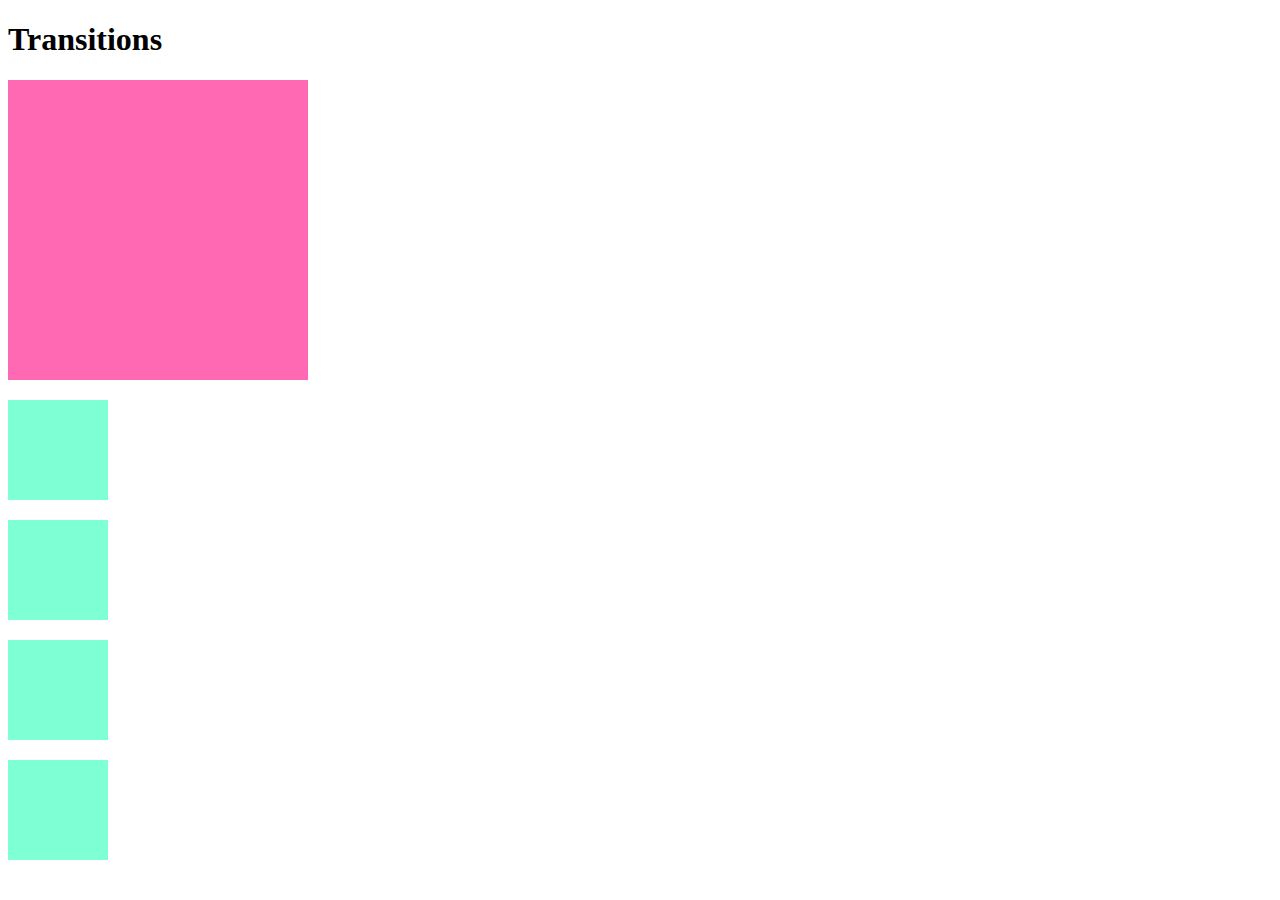
<file: Visual Studio_Study/transitions.html>
<!DOCTYPE html>
<html lang="en">

<head>
    <meta charset="UTF-8">
    <meta name="viewport" content="width=device-width, initial-scale=1.0">
    <title>Transitions</title>
    <link rel="stylesheet" href="tran.css">
</head>

<body>
    <h1>Transitions</h1>
    <div class="circle"></div>
    <section>
        <div></div>
        <div></div>
        <div></div>
        <div></div>
    </section>
</body>

</html>
</file>
<file: Visual Studio_Study/app.css>
body {
    margin: 0;
}

div {
    width: 200px;

}

h1 {
    background-color: pink;
    width: 100px;
    padding-left: 100px;
    padding-top: 30px;
    margin-left: 50px;
    margin-bottom: 100px;
}

#first {
    background-color: #fefae0;
    border-width: 5px;
    border-color: black;
    border-style: solid;
    box-sizing: border-box;
    margin: 100px;
}

#se {
    background-color: #bc6c25;
    border-width: 3px;
    border-style: dashed;
    border-left-color: #a9def9a9def9;
    padding-right: 30px;
}

#th {
    background-color: rgb(249, 160, 160);
    border: 2px solid red;
    border-left-style: dotted;
    border-radius: 50%;
}

.me {
    padding: 0 20px;
}
</file>
<file: Visual Studio_Study/catfishstyle.css>
h1 {
    text-align: center;
    text-decoration: blueviolet underline wavy;
    letter-spacing: 15px;
    font-weight: 500;
    font-size: 350%;
    /* font-family: Verdana, Geneva, Tahoma, sans-serif */
    font-family: monospace;
}

/* 클래스 post안에 버튼에 마우스를 가져가면 배경색, 글자색변경 */
.post button:hover {
    background-color: #780000;
    color: white;
}

/* p 글자 두께, 글짜 길이, 밑줄제거 */
p {
    font-weight: 100;
    line-height: 1.5;
    text-decoration: none;
}

a {
    text-decoration: none;
}

/* id symbol */
#signup {
    background-color: #1d3557;
    color: #f1faee;
}

/* class symbol */
.tag {
    background-color: #fb8500;

}

/* class post안에 a를 hover할때 글씨색, 두께, 배경색, 밑줄추가 */
.post a:hover {
    color: #e3d5ca;
    font-weight: 500;
    background-color: #fb8500;
    text-decoration: underline;
}

/* foot안에 a 텍스트색상 */
footer a {
    color: #0096c7;
}

/* class post 안에 button을 누르면 배경색이 이색으로 */
.post button:active {
    background-color: #fb6f92;
}

/* class post안에 2n번째마다 배경색상변경 */
.post:nth-of-type(2n) {
    background-color: #87ff9d;
}

/* h2 첫번째글씨의 크기를 크게 설정 */
h2::first-letter {
    font-size: 50px;
}

/* p문장에서 첫번째줄 글자색 설정 */
p::first-line {
    color: palevioletred;
}

/* p문장중에서 마우스로 드래그하면 보여질 색설정 */
p::selection {
    background-color: yellow;
}
</file>
<file: Visual Studio_Study/button.css>
body {
    font-family: 'roboto';
    display: flex;
    align-items: center;
    justify-content: center;
    height: 100vh;
    background-color: #1f1b29;
}

button {
    background: none;
    color: #ffa260;
    border: 2px solid;
    padding: 1em 2em;
    font-size: 1em;
    transition: all 0.14s;
}

button:hover {
    border-color: bisque;
    color: white;
    box-shadow: 0 0.5em 0.5em -0.4em;
    transform: translateY(-0.35em);
    cursor: pointer;
}
</file>
<file: Visual Studio_Study/app1.css>
h1 {
    background-color: antiquewhite;
    border: 1px solid red;
    display: inline;
}

span {
    background-color: aquamarine;
    border: 1px solid pink;
}
</file>
<file: Visual Studio_Study/google.css>
body {
    font-family: "Advent Pro", sans-serif;
}

main {
    width: 55%;
    margin: 0 auto;
}

h1 {
    font-weight: 3rem;
    margin-bottom: 0;
}

h1,
h2,
h3 {
    font-family: "Monoton", sans-serif;
    font-weight: 100;
}
</file>
<file: Visual Studio_Study/po.css>
div {
    width: 100px;
    height: 100px;
    background-color: aquamarine;
    border: 2px solid black;
    display: inline-block;

}

#middle {
    background-color: blueviolet;
}

#static #middle {
    position: static;
    top: 100px;
}

#relative #middle {
    position: relative;
    top: 20px;
    left: 50px;
}

#absolute {
    position: relative;
}

#absolute #middle {
    position: absolute;
    top: 50px;
    left: 30px;
}

#fixed #middle {
    position: fixed;
    top: 50px;
    left: 800px;
}
</file>
<file: Visual Studio_Study/rgb.css>
section {
    width: 500px;
    height: 500px;
    background-color: hotpink;
}

#rgba {
    width: 50%;
    height: 50%;
    background-color: #9aeb4400;
}

#opacity {
    width: 50%;
    height: 50%;
    background-color: greenyellow;
    opacity: 0.4;
}
</file>
<file: Visual Studio_Study/transform.css>
h1 {
    background-color: #72ddf7;
    border: 3px solid #8093f1;
    color: #1e86ff;
    padding: 0.5em;
    width: 300px;
    text-align: center;
    margin: 20px auto;
}

h1:nth-child(2n) {
    background-color: #b388eb;
}

h1:nth-child(3n) {
    background-color: #f7aef8;
}

h1:nth-child(4n) {
    background-color: #fdc5f5;
}

section:first-of-type h1:nth-of-type(1) {
    /* transform-origin: top left; */
    transform: rotate(45deg);
}

section:first-of-type h1:nth-of-type(2) {
    /* transform-origin: top left; */
    transform: scale(0.5em);
}

section:first-of-type h1:nth-of-type(3) {
    /* transform-origin: top left; */
    transform: translateX(100px);
}

section:first-of-type h1:nth-of-type(4) {
    transform: translate(-50px, -50px);
}

section:nth-of-type(2) h1:nth-of-type(1) {
    transform: skew(30deg);
}

section:nth-of-type(2) h1:nth-of-type(2) {
    transform: skew(10deg, 5deg);
}

section:nth-of-type(2) h1:nth-of-type(3) {
    transform: rotate(-20deg) scale(1.3);
}

section:nth-of-type(2) h1:nth-of-type(4) {
    transform: translateX(-500px) rotate(0.5turn) scaleY(1.4);
}

section:nth-of-type(2) {
    transform: scale(0.6) translateX(400px);
}
</file>
<file: Visual Studio_Study/tran.css>
.circle {
    width: 300px;
    height: 300px;
    background-color: hotpink;
    transition: background-color 5s ease-in, border-radius 4s;

}

.circle:hover {
    background-color: aquamarine;
    border-radius: 50%;

}

section div {
    height: 100px;
    width: 100px;
    background-color: aquamarine;
    margin: 20px 0;
    transition: margin-left 3s;
}

section:hover div {
    margin-left: 500px;
}

div:nth-child(1) {
    transition-timing-function: ease-in;
}

div:nth-child(2) {
    transition-timing-function: ease-out;
}

div:nth-child(3) {
    transition-timing-function: cubic-bezier(0.33, 1, 0.68, 1);
}

div:nth-child(4) {
    transition-timing-function: cubic-bezier(0.45, 0, 0.55, 1);
}
</file>
